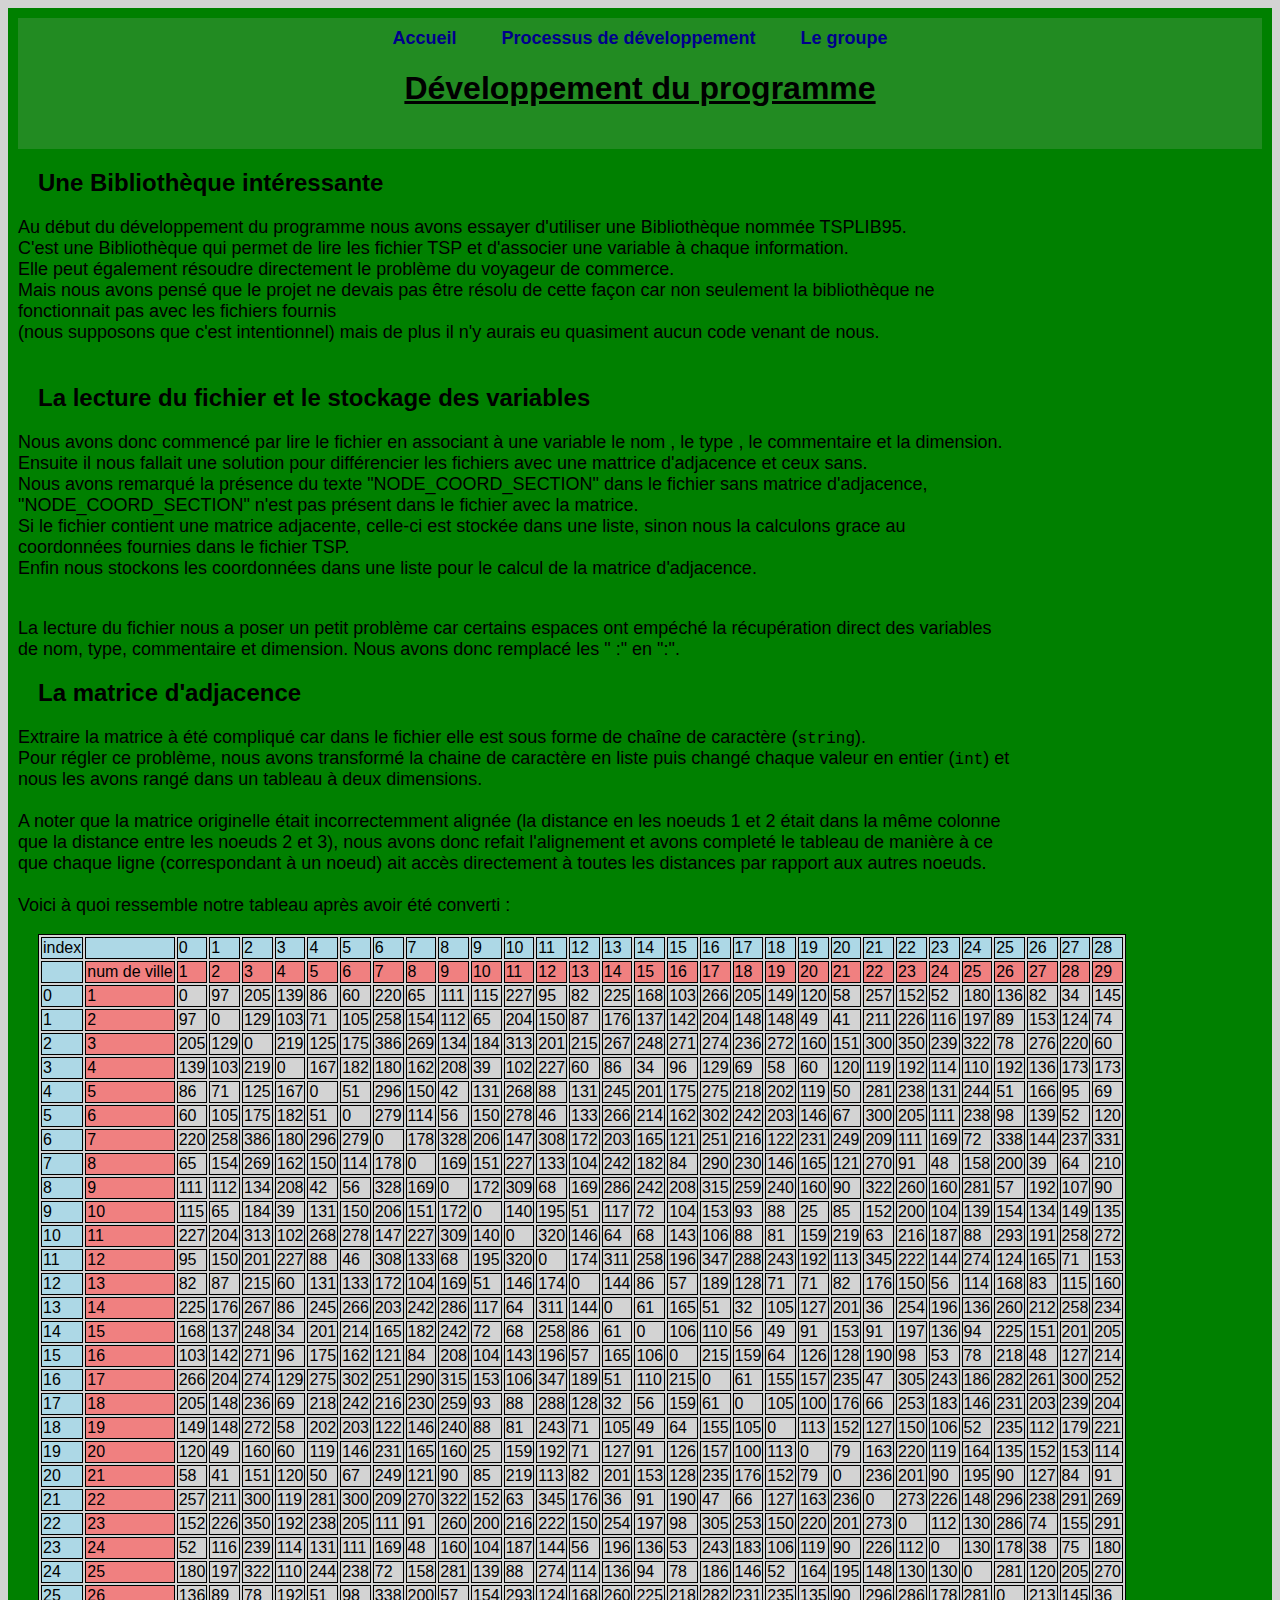
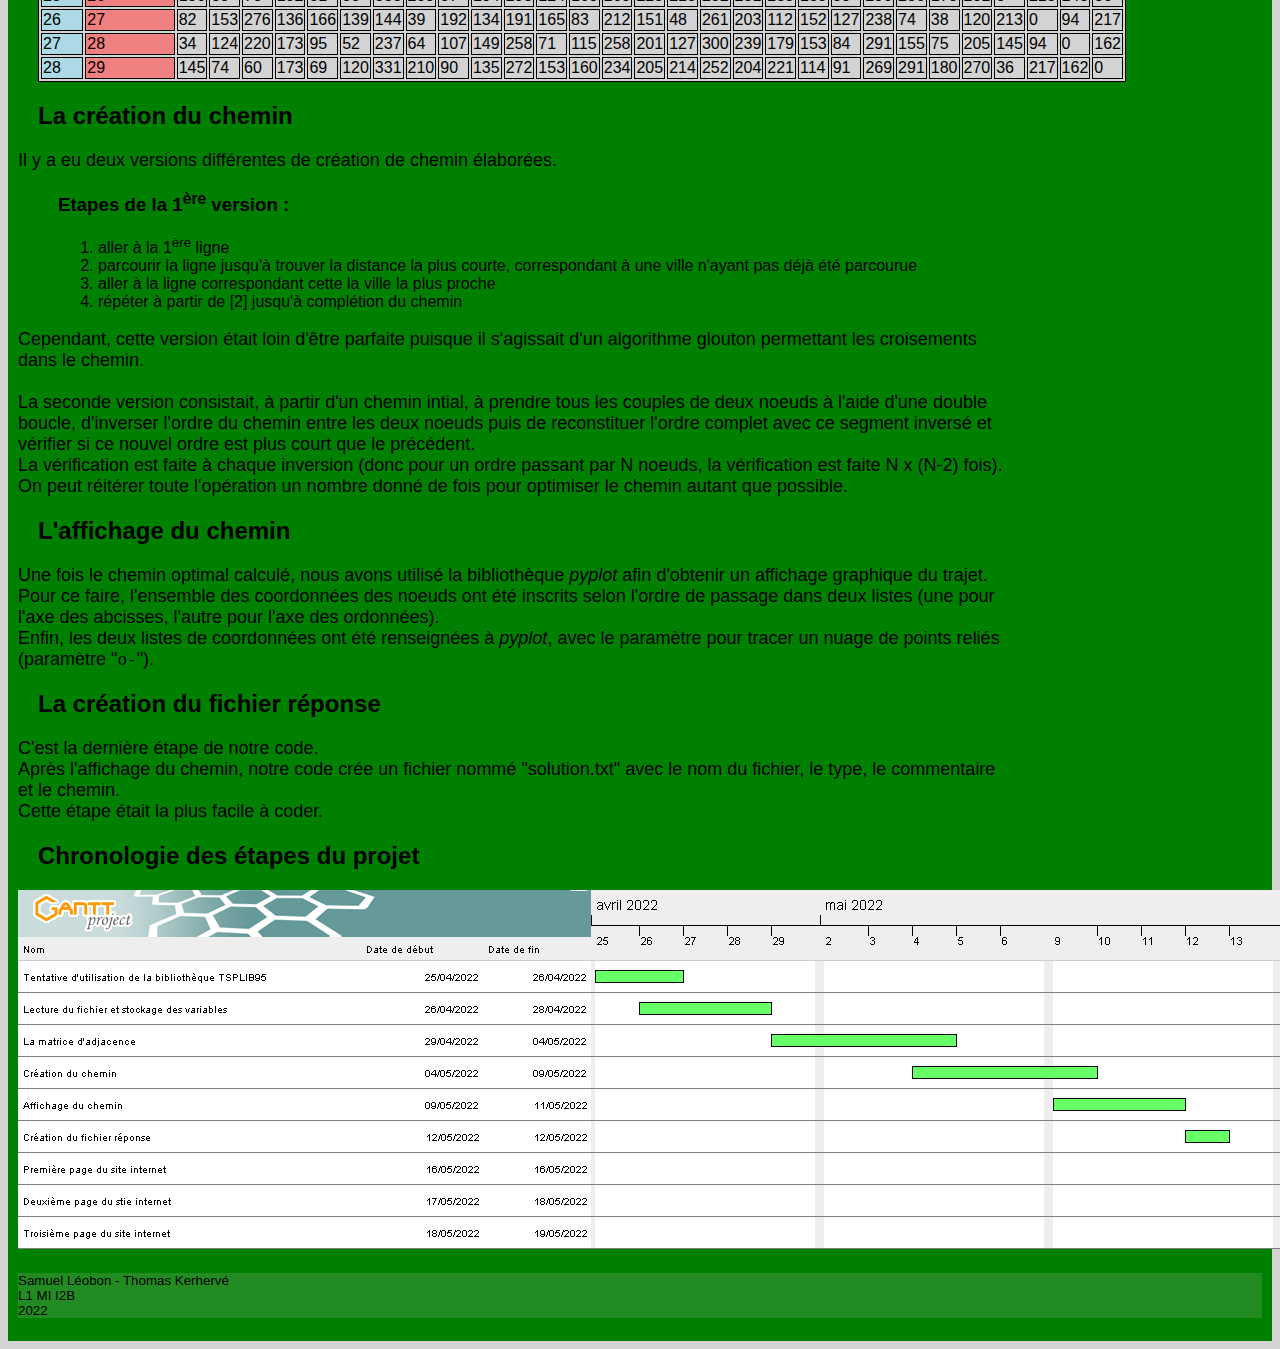
<file: site/developpement.html>
<!DOCTYPE html>
<html lang="fr">
    <head>
        <title>Développement</title>
        <link rel="stylesheet" href="styles/devstyle.css">
        <meta charset="UTF-8">
    </head>
    
    <body>
        <header>
            <h3 class="liens">
                <a href="index.html">Accueil</a>
                <a href="developpement.html"> Processus de développement</a> 
                <a href="groupe.html">Le groupe</a>
            </h3>
            <h1 id="titre">Développement du programme</h1>
        </header>
        
        <h2>Une Bibliothèque intéressante</h2>
        <p>
            Au début du développement du programme nous avons essayer d'utiliser une Bibliothèque nommée TSPLIB95.<br>
            C'est une Bibliothèque qui permet de lire les fichier TSP et d'associer une variable à chaque information.<br>
            Elle peut également résoudre directement le problème du voyageur de commerce.<br>
            Mais nous avons pensé que le projet ne devais pas être résolu de cette façon car
            non seulement la bibliothèque ne fonctionnait pas avec les fichiers fournis <br>(nous supposons que c'est intentionnel) mais
            de plus il n'y aurais eu quasiment aucun code venant de nous.
            <br><br>
        </p>
        <h2>La lecture du fichier et le stockage des variables</h2>
        <p>
            Nous avons donc commencé par lire le fichier en associant à une variable le nom , le type , le commentaire et la dimension. <br>
            Ensuite il nous fallait une solution pour différencier les fichiers avec une mattrice d'adjacence et ceux sans. <br>
            Nous avons remarqué la présence du texte "NODE_COORD_SECTION" dans le fichier sans matrice d'adjacence, <br>"NODE_COORD_SECTION" 
            n'est pas présent dans le fichier avec la matrice. <br>
            Si le fichier contient une matrice adjacente, celle-ci est stockée dans une liste, sinon nous la calculons grace au coordonnées fournies dans le fichier TSP. <br>
            Enfin nous stockons les coordonnées dans une liste pour le calcul de la matrice d'adjacence. <br>
            <br>
        </p>
        <p>
            La lecture du fichier nous a poser un petit problème car certains espaces ont empéché la récupération direct 
            des variables de nom, type, commentaire et dimension.
            Nous avons donc remplacé les " :" en ":".
        </p>

        <h2>La matrice d'adjacence</h2>
        <p>
            Extraire la matrice à été compliqué car dans le fichier elle est sous forme de chaîne de caractère (<code>string</code>). <br>
            Pour régler ce problème, nous avons transformé la chaine de caractère en liste puis changé chaque valeur en entier 
            (<code>int</code>) et nous les avons rangé dans un tableau à deux dimensions. <br><br>
            A noter que la matrice originelle était incorrectemment alignée (la distance en les noeuds 1 et 2 était dans la même
            colonne que la distance entre les noeuds 2 et 3), nous avons donc refait l'alignement et avons completé le tableau de
            manière à ce que chaque ligne (correspondant à un noeud) ait accès directement à toutes les distances par rapport 
            aux autres noeuds. <br><br>
            Voici à quoi ressemble notre tableau après avoir été converti : <br>
        </p>
        <table>
            <tr class="index">
                <td>index</td>
                <td></td><td>0</td><td>1</td><td>2</td><td>3</td><td>4</td><td>5</td><td>6</td><td>7</td><td>8</td><td>9</td><td>10</td><td>11</td><td>12</td><td>13</td><td>14</td><td>15</td><td>16</td><td>17</td><td>18</td><td>19</td><td>20</td><td>21</td><td>22</td><td>23</td><td>24</td><td>25</td><td>26</td><td>27</td><td>28</td>
            </tr>
            <tr class="numville">
                <td class="index"></td><td>num de ville</td>
                <td>1</td><td>2</td><td>3</td><td>4</td><td>5</td><td>6</td><td>7</td><td>8</td><td>9</td><td>10</td><td>11</td><td>12</td><td>13</td><td>14</td><td>15</td><td>16</td><td>17</td><td>18</td><td>19</td><td>20</td><td>21</td><td>22</td><td>23</td><td>24</td><td>25</td><td>26</td><td>27</td><td>28</td><td>29</td>
            </tr>
            <tr>
                <td class="index">0</td><td class="numville">1</td><td>0</td><td>97</td><td>205</td><td>139</td><td>86</td><td>60</td><td>220</td><td>65</td><td>111</td><td>115</td><td>227</td><td>95</td><td>82</td><td>225</td><td>168</td><td>103</td><td>266</td><td>205</td><td>149</td><td>120</td><td>58</td><td>257</td><td>152</td><td>52</td><td>180</td><td>136</td><td>82</td><td>34</td><td>145</td>
            </tr>
            <tr>
                <td class="index">1</td><td class="numville">2</td><td>97</td><td>0</td><td>129</td><td>103</td><td>71</td><td>105</td><td>258</td><td>154</td><td>112</td><td>65</td><td>204</td><td>150</td><td>87</td><td>176</td><td>137</td><td>142</td><td>204</td><td>148</td><td>148</td><td>49</td><td>41</td><td>211</td><td>226</td><td>116</td><td>197</td><td>89</td><td>153</td><td>124</td><td>74</td>
            </tr>
            <tr>
                <td class="index">2</td><td class="numville">3</td><td>205</td><td>129</td><td>0</td><td>219</td><td>125</td><td>175</td><td>386</td><td>269</td><td>134</td><td>184</td><td>313</td><td>201</td><td>215</td><td>267</td><td>248</td><td>271</td><td>274</td><td>236</td><td>272</td><td>160</td><td>151</td><td>300</td><td>350</td><td>239</td><td>322</td><td>78</td><td>276</td><td>220</td><td>60</td>
            </tr>
            <tr>
                <td class="index">3</td><td  class="numville">4</td><td>139</td><td>103</td><td>219</td><td>0</td><td>167</td><td>182</td><td>180</td><td>162</td><td>208</td><td>39</td><td>102</td><td>227</td><td>60</td><td>86</td><td>34</td><td>96</td><td>129</td><td>69</td><td>58</td><td>60</td><td>120</td><td>119</td><td>192</td><td>114</td><td>110</td><td>192</td><td>136</td><td>173</td><td>173</td>
            </tr>
            <tr>
                <td class="index">4</td><td  class="numville">5</td><td>86</td><td>71</td><td>125</td><td>167</td><td>0</td><td>51</td><td>296</td><td>150</td><td>42</td><td>131</td><td>268</td><td>88</td><td>131</td><td>245</td><td>201</td><td>175</td><td>275</td><td>218</td><td>202</td><td>119</td><td>50</td><td>281</td><td>238</td><td>131</td><td>244</td><td>51</td><td>166</td><td>95</td><td>69</td>
            </tr>
            <tr>
                <td class="index">5</td><td  class="numville">6</td><td>60</td><td>105</td><td>175</td><td>182</td><td>51</td><td>0</td><td>279</td><td>114</td><td>56</td><td>150</td><td>278</td><td>46</td><td>133</td><td>266</td><td>214</td><td>162</td><td>302</td><td>242</td><td>203</td><td>146</td><td>67</td><td>300</td><td>205</td><td>111</td><td>238</td><td>98</td><td>139</td><td>52</td><td>120</td>
            </tr>
            <tr>
                <td class="index">6</td><td  class="numville">7</td><td>220</td><td>258</td><td>386</td><td>180</td><td>296</td><td>279</td><td>0</td><td>178</td><td>328</td><td>206</td><td>147</td><td>308</td><td>172</td><td>203</td><td>165</td><td>121</td><td>251</td><td>216</td><td>122</td><td>231</td><td>249</td><td>209</td><td>111</td><td>169</td><td>72</td><td>338</td><td>144</td><td>237</td><td>331</td>
            </tr>
            <tr>
                <td class="index">7</td><td  class="numville">8</td><td>65</td><td>154</td><td>269</td><td>162</td><td>150</td><td>114</td><td>178</td><td>0</td><td>169</td><td>151</td><td>227</td><td>133</td><td>104</td><td>242</td><td>182</td><td>84</td><td>290</td><td>230</td><td>146</td><td>165</td><td>121</td><td>270</td><td>91</td><td>48</td><td>158</td><td>200</td><td>39</td><td>64</td><td>210</td>
            </tr>
            <tr>
                <td class="index">8</td><td  class="numville">9</td><td>111</td><td>112</td><td>134</td><td>208</td><td>42</td><td>56</td><td>328</td><td>169</td><td>0</td><td>172</td><td>309</td><td>68</td><td>169</td><td>286</td><td>242</td><td>208</td><td>315</td><td>259</td><td>240</td><td>160</td><td>90</td><td>322</td><td>260</td><td>160</td><td>281</td><td>57</td><td>192</td><td>107</td><td>90</td>
            </tr>
            <tr>
                <td class="index">9</td><td  class="numville">10</td><td>115</td><td>65</td><td>184</td><td>39</td><td>131</td><td>150</td><td>206</td><td>151</td><td>172</td><td>0</td><td>140</td><td>195</td><td>51</td><td>117</td><td>72</td><td>104</td><td>153</td><td>93</td><td>88</td><td>25</td><td>85</td><td>152</td><td>200</td><td>104</td><td>139</td><td>154</td><td>134</td><td>149</td><td>135</td>
            </tr>
            <tr>
                <td class="index">10</td><td class="numville">11</td><td>227</td><td>204</td><td>313</td><td>102</td><td>268</td><td>278</td><td>147</td><td>227</td><td>309</td><td>140</td><td>0</td><td>320</td><td>146</td><td>64</td><td>68</td><td>143</td><td>106</td><td>88</td><td>81</td><td>159</td><td>219</td><td>63</td><td>216</td><td>187</td><td>88</td><td>293</td><td>191</td><td>258</td><td>272</td>
            </tr>
            <tr>
                <td class="index">11</td><td class="numville">12</td><td>95</td><td>150</td><td>201</td><td>227</td><td>88</td><td>46</td><td>308</td><td>133</td><td>68</td><td>195</td><td>320</td><td>0</td><td>174</td><td>311</td><td>258</td><td>196</td><td>347</td><td>288</td><td>243</td><td>192</td><td>113</td><td>345</td><td>222</td><td>144</td><td>274</td><td>124</td><td>165</td><td>71</td><td>153</td>
            </tr>
            <tr>
                <td class="index">12</td><td class="numville">13</td><td>82</td><td>87</td><td>215</td><td>60</td><td>131</td><td>133</td><td>172</td><td>104</td><td>169</td><td>51</td><td>146</td><td>174</td><td>0</td><td>144</td><td>86</td><td>57</td><td>189</td><td>128</td><td>71</td><td>71</td><td>82</td><td>176</td><td>150</td><td>56</td><td>114</td><td>168</td><td>83</td><td>115</td><td>160</td>
            </tr>
            <tr>
                <td class="index">13</td><td class="numville">14</td><td>225</td><td>176</td><td>267</td><td>86</td><td>245</td><td>266</td><td>203</td><td>242</td><td>286</td><td>117</td><td>64</td><td>311</td><td>144</td><td>0</td><td>61</td><td>165</td><td>51</td><td>32</td><td>105</td><td>127</td><td>201</td><td>36</td><td>254</td><td>196</td><td>136</td><td>260</td><td>212</td><td>258</td><td>234</td>
            </tr>
            <tr>
                <td class="index">14</td><td class="numville">15</td><td>168</td><td>137</td><td>248</td><td>34</td><td>201</td><td>214</td><td>165</td><td>182</td><td>242</td><td>72</td><td>68</td><td>258</td><td>86</td><td>61</td><td>0</td><td>106</td><td>110</td><td>56</td><td>49</td><td>91</td><td>153</td><td>91</td><td>197</td><td>136</td><td>94</td><td>225</td><td>151</td><td>201</td><td>205</td>
            </tr>
            <tr>
                <td class="index">15</td><td class="numville">16</td><td>103</td><td>142</td><td>271</td><td>96</td><td>175</td><td>162</td><td>121</td><td>84</td><td>208</td><td>104</td><td>143</td><td>196</td><td>57</td><td>165</td><td>106</td><td>0</td><td>215</td><td>159</td><td>64</td><td>126</td><td>128</td><td>190</td><td>98</td><td>53</td><td>78</td><td>218</td><td>48</td><td>127</td><td>214</td>
            </tr>
            <tr>
                <td class="index">16</td><td class="numville">17</td><td>266</td><td>204</td><td>274</td><td>129</td><td>275</td><td>302</td><td>251</td><td>290</td><td>315</td><td>153</td><td>106</td><td>347</td><td>189</td><td>51</td><td>110</td><td>215</td><td>0</td><td>61</td><td>155</td><td>157</td><td>235</td><td>47</td><td>305</td><td>243</td><td>186</td><td>282</td><td>261</td><td>300</td><td>252</td>
            </tr>
            <tr>
                <td class="index">17</td><td class="numville">18</td><td>205</td><td>148</td><td>236</td><td>69</td><td>218</td><td>242</td><td>216</td><td>230</td><td>259</td><td>93</td><td>88</td><td>288</td><td>128</td><td>32</td><td>56</td><td>159</td><td>61</td><td>0</td><td>105</td><td>100</td><td>176</td><td>66</td><td>253</td><td>183</td><td>146</td><td>231</td><td>203</td><td>239</td><td>204</td>
            </tr>
            <tr>
                <td class="index">18</td><td class="numville">19</td><td>149</td><td>148</td><td>272</td><td>58</td><td>202</td><td>203</td><td>122</td><td>146</td><td>240</td><td>88</td><td>81</td><td>243</td><td>71</td><td>105</td><td>49</td><td>64</td><td>155</td><td>105</td><td>0</td><td>113</td><td>152</td><td>127</td><td>150</td><td>106</td><td>52</td><td>235</td><td>112</td><td>179</td><td>221</td>
            </tr>
            <tr>
                <td class="index">19</td><td class="numville">20</td><td>120</td><td>49</td><td>160</td><td>60</td><td>119</td><td>146</td><td>231</td><td>165</td><td>160</td><td>25</td><td>159</td><td>192</td><td>71</td><td>127</td><td>91</td><td>126</td><td>157</td><td>100</td><td>113</td><td>0</td><td>79</td><td>163</td><td>220</td><td>119</td><td>164</td><td>135</td><td>152</td><td>153</td><td>114</td>
            </tr>
            <tr>
                <td class="index">20</td><td class="numville">21</td><td>58</td><td>41</td><td>151</td><td>120</td><td>50</td><td>67</td><td>249</td><td>121</td><td>90</td><td>85</td><td>219</td><td>113</td><td>82</td><td>201</td><td>153</td><td>128</td><td>235</td><td>176</td><td>152</td><td>79</td><td>0</td><td>236</td><td>201</td><td>90</td><td>195</td><td>90</td><td>127</td><td>84</td><td>91</td>
            </tr>
            <tr>
                <td class="index">21</td><td class="numville">22</td><td>257</td><td>211</td><td>300</td><td>119</td><td>281</td><td>300</td><td>209</td><td>270</td><td>322</td><td>152</td><td>63</td><td>345</td><td>176</td><td>36</td><td>91</td><td>190</td><td>47</td><td>66</td><td>127</td><td>163</td><td>236</td><td>0</td><td>273</td><td>226</td><td>148</td><td>296</td><td>238</td><td>291</td><td>269</td>
            </tr>
            <tr>
                <td class="index">22</td><td class="numville">23</td><td>152</td><td>226</td><td>350</td><td>192</td><td>238</td><td>205</td><td>111</td><td>91</td><td>260</td><td>200</td><td>216</td><td>222</td><td>150</td><td>254</td><td>197</td><td>98</td><td>305</td><td>253</td><td>150</td><td>220</td><td>201</td><td>273</td><td>0</td><td>112</td><td>130</td><td>286</td><td>74</td><td>155</td><td>291</td>
            </tr>
            <tr>
                <td class="index">23</td><td class="numville">24</td><td>52</td><td>116</td><td>239</td><td>114</td><td>131</td><td>111</td><td>169</td><td>48</td><td>160</td><td>104</td><td>187</td><td>144</td><td>56</td><td>196</td><td>136</td><td>53</td><td>243</td><td>183</td><td>106</td><td>119</td><td>90</td><td>226</td><td>112</td><td>0</td><td>130</td><td>178</td><td>38</td><td>75</td><td>180</td>
            </tr>
            <tr>
                <td class="index">24</td><td class="numville">25</td><td>180</td><td>197</td><td>322</td><td>110</td><td>244</td><td>238</td><td>72</td><td>158</td><td>281</td><td>139</td><td>88</td><td>274</td><td>114</td><td>136</td><td>94</td><td>78</td><td>186</td><td>146</td><td>52</td><td>164</td><td>195</td><td>148</td><td>130</td><td>130</td><td>0</td><td>281</td><td>120</td><td>205</td><td>270</td>
            </tr>
            <tr>
                <td class="index">25</td><td class="numville">26</td><td>136</td><td>89</td><td>78</td><td>192</td><td>51</td><td>98</td><td>338</td><td>200</td><td>57</td><td>154</td><td>293</td><td>124</td><td>168</td><td>260</td><td>225</td><td>218</td><td>282</td><td>231</td><td>235</td><td>135</td><td>90</td><td>296</td><td>286</td><td>178</td><td>281</td><td>0</td><td>213</td><td>145</td><td>36</td>
            </tr>
            <tr>
                <td class="index">26</td><td class="numville">27</td><td>82</td><td>153</td><td>276</td><td>136</td><td>166</td><td>139</td><td>144</td><td>39</td><td>192</td><td>134</td><td>191</td><td>165</td><td>83</td><td>212</td><td>151</td><td>48</td><td>261</td><td>203</td><td>112</td><td>152</td><td>127</td><td>238</td><td>74</td><td>38</td><td>120</td><td>213</td><td>0</td><td>94</td><td>217</td>
            </tr>
            <tr>
                <td class="index">27</td><td class="numville">28</td><td>34</td><td>124</td><td>220</td><td>173</td><td>95</td><td>52</td><td>237</td><td>64</td><td>107</td><td>149</td><td>258</td><td>71</td><td>115</td><td>258</td><td>201</td><td>127</td><td>300</td><td>239</td><td>179</td><td>153</td><td>84</td><td>291</td><td>155</td><td>75</td><td>205</td><td>145</td><td>94</td><td>0</td><td>162</td>
            </tr>
            <tr>
                <td class="index">28</td><td class="numville">29</td><td>145</td><td>74</td><td>60</td><td>173</td><td>69</td><td>120</td><td>331</td><td>210</td><td>90</td><td>135</td><td>272</td><td>153</td><td>160</td><td>234</td><td>205</td><td>214</td><td>252</td><td>204</td><td>221</td><td>114</td><td>91</td><td>269</td><td>291</td><td>180</td><td>270</td><td>36</td><td>217</td><td>162</td><td>0</td>
            </tr>
        </table>
        
        <h2>La création du chemin</h2>
        <p>
            Il y a eu deux versions différentes de création de chemin élaborées.<br>
        </p>
        <ul style="list-style-type:none">
            <li><h3>Etapes de la 1<sup>ère</sup> version :</h3></li>
            <li>
                <ol>
                    <li>aller à la 1<sup>ère</sup> ligne</li>
                    <li>parcourir la ligne jusqu'à trouver la distance la plus courte, correspondant à une ville
                        n'ayant pas déjà été parcourue
                    </li>
                    <li>aller à la ligne correspondant cette la ville la plus proche</li>
                    <li>répéter à partir de [2] jusqu'à complétion du chemin</li>
                </ol>
            </li>
        </ul>
        <p>
            Cependant, cette version était loin d'être parfaite puisque il s'agissait d'un algorithme glouton permettant les 
            croisements dans le chemin.<br><br>

            La seconde version consistait, à partir d'un chemin intial, à prendre tous les couples de deux noeuds à l'aide
            d'une double boucle, d'inverser l'ordre du chemin entre les deux noeuds puis de reconstituer l'ordre complet
            avec ce segment inversé et vérifier si ce nouvel ordre est plus court que le précédent.<br>
            La vérification est faite à chaque inversion (donc pour un ordre passant par N noeuds, la vérification est faite
            N x (N-2) fois). <br>
            On peut réitérer toute l'opération un nombre donné de fois pour optimiser le chemin autant que possible.
        </p>

        <h2>L'affichage du chemin</h2>
        <p>
            Une fois le chemin optimal calculé, nous avons utilisé la bibliothèque <i>pyplot</i> afin d'obtenir un affichage
            graphique du trajet. <br>
            Pour ce faire, l'ensemble des coordonnées des noeuds ont été inscrits selon l'ordre de passage
            dans deux listes (une pour l'axe des abcisses, l'autre pour l'axe des ordonnées). <br>
            Enfin, les deux listes de coordonnées ont été renseignées à <i>pyplot</i>, avec le paramètre pour tracer un nuage
            de points reliés (paramètre "<code>o-</code>").
        </p>

        <h2>La création du fichier réponse</h2>
        <p>
            C'est la dernière étape de notre code.<br>
            Après l'affichage du chemin, notre code crée un fichier nommé "solution.txt" avec le nom du fichier, le type, le commentaire et le chemin.<br>
            Cette étape était la plus facile à coder.<br>
        </p>

        <h2>Chronologie des étapes du projet</h2>
        <div id="gantt" ><img src="ProjetL1MI.png" alt="Image du diagramme de gantt"></div>

        <footer>
            <p>
                Samuel Léobon - Thomas Kerhervé<br>
                L1 MI I2B<br>
                2022<br>
            </p>
        </footer>
    </body>
</html>
</file>
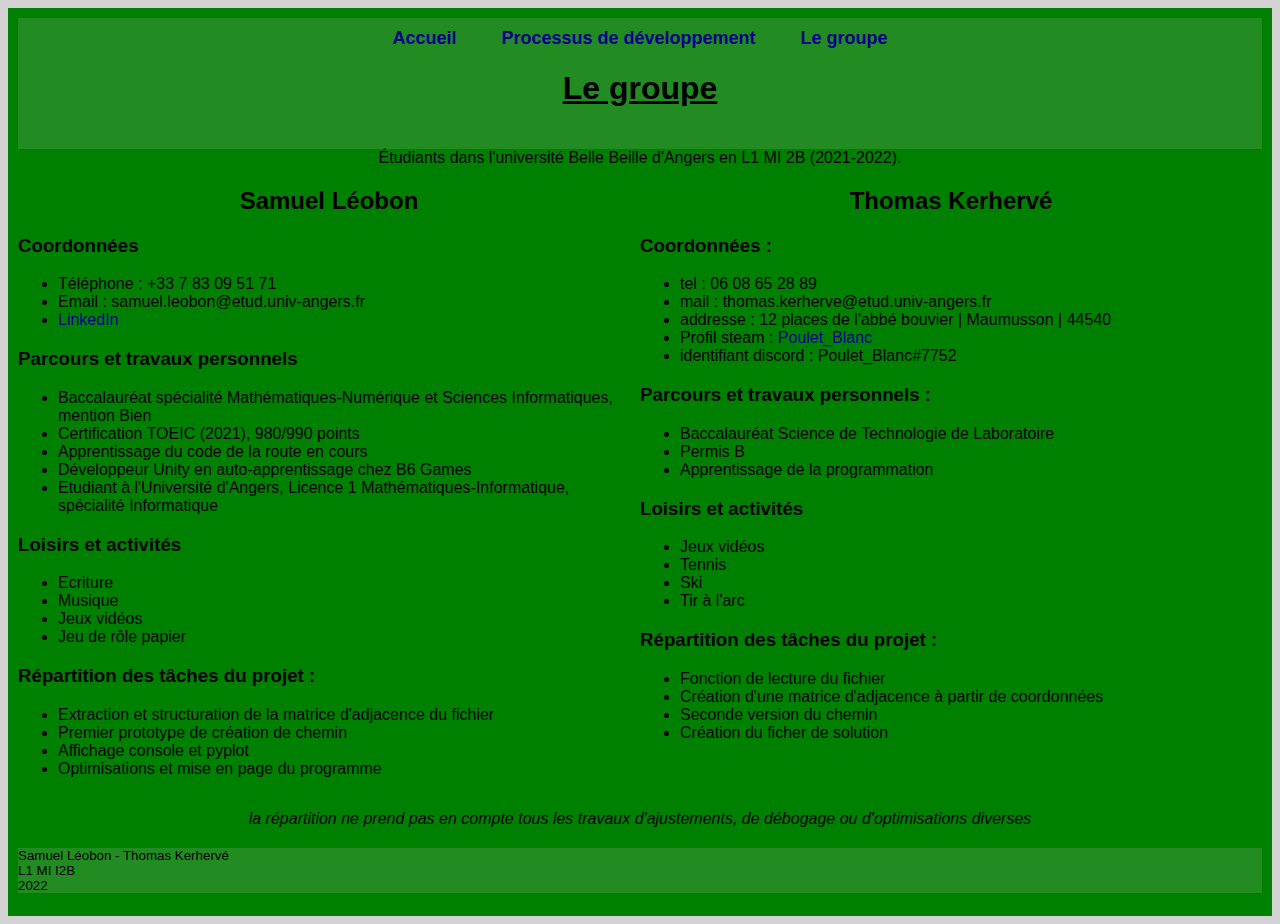
<file: site/groupe.html>
<!DOCTYPE html>
<html lang="fr">
    <head>
        <title>Groupe</title>
        <link rel="stylesheet" href="styles/groupestyle.css">
        <meta charset="UTF-8">
    </head>
   
    <body>
        <header>
            <h3 class="liens">
                <a href="index.html">Accueil</a>
                <a href="developpement.html"> Processus de développement</a> 
                <a href="groupe.html">Le groupe</a>
            </h3>
            <h1 id="titre">Le groupe</h1>
        </header>

        <div id="centr">Étudiants dans l'université Belle Beille d'Angers en L1 MI 2B (2021-2022).</div>

        <div class ="noms">
            <div class="perso" id="sam">
                <h2>Samuel Léobon</h2> 

                <h3>Coordonnées</h3>
                <ul>
                    <li>Téléphone : +33 7 83 09 51 71</li>
                    <li>Email : samuel.leobon@etud.univ-angers.fr</li>
                    <li><a href="https://www.linkedin.com/in/samuel-leobon-457a61228/">LinkedIn</a></li>
                </ul>
                
                <h3>Parcours et travaux personnels</h3>
                <ul>
                    <li>Baccalauréat spécialité Mathématiques-Numérique et Sciences Informatiques, mention Bien</li>
                    <li>Certification TOEIC (2021), 980/990 points</li>
                    <li>Apprentissage du code de la route en cours</li>
                    <li>Développeur Unity en auto-apprentissage chez B6 Games</li>
                    <li>Etudiant à l'Université d'Angers, Licence 1 Mathématiques-Informatique, spécialité Informatique</li>
                </ul>

                <h3>Loisirs et activités</h3>
                <ul>
                    <li>Ecriture</li>
                    <li>Musique</li>
                    <li>Jeux vidéos</li>
                    <li>Jeu de rôle papier</li>
                </ul>

                <h3>Répartition des tâches du projet :</h3>
                <ul>
                    <li>Extraction et structuration de la matrice d'adjacence du fichier</li>
                    <li>Premier prototype de création de chemin</li>
                    <li>Affichage console et pyplot</li>
                    <li>Optimisations et mise en page du programme</li>
                </ul>
  
            </div>
            <div class="perso" id="tom">
                <h2>Thomas Kerhervé</h2>

                <h3>Coordonnées :</h3>
                <ul>
                    <li>tel : 06 08 65 28 89</li>
                    <li>mail : thomas.kerherve@etud.univ-angers.fr</li>
                    <li>addresse : 12 places de l'abbé bouvier | Maumusson | 44540</li>
                    <li>Profil steam : <a href="https://steamcommunity.com/id/Poulet_Blanc/">Poulet_Blanc</a></li>
                    <li>identifiant discord : Poulet_Blanc#7752</li>
                </ul>

                <h3>Parcours et travaux personnels :</h3>
                <ul>
                    <li>Baccalauréat Science de Technologie de Laboratoire</li>
                    <li>Permis B</li>
                    <li>Apprentissage de la programmation </li>
                </ul>

                <h3>Loisirs et activités</h3>
                <ul>
                    <li>Jeux vidéos</li>
                    <li>Tennis</li>
                    <li>Ski</li>
                    <li>Tir à l'arc</li>
                </ul>
                
                <h3>Répartition des tâches du projet :</h3>
                <ul>
                    <li>Fonction de lecture du fichier</li>
                    <li>Création d'une matrice d'adjacence à partir de coordonnées</li>
                    <li>Seconde version du chemin</li>
                    <li>Création du ficher de solution</li>
                </ul> 
                <p>
                </p>
            </div>
        </div>
        <p id="mention">
            <i>la répartition ne prend pas en compte tous les travaux d'ajustements, de débogage ou d'optimisations diverses</i>
        </p>
        
        <footer>
            <p>
                Samuel Léobon - Thomas Kerhervé<br>
                L1 MI I2B<br>
                2022<br>
            </p>
        </footer>
        
    </body>
</html>
</file>
<file: site/styles/devstyle.css>
html {
    background-color: lightgrey;
    font-family: 'Trebuchet MS', 'Lucida Sans Unicode', 'Lucida Grande', 'Lucida Sans', Arial, sans-serif;
}

p {
    position: relative;
    font-size: large;
    padding-right: 20%;
}

header {
    background-color: forestgreen;
    text-align: center;
    padding-bottom: 20px;
    padding-top: 10px;
}

.liens {
    text-align: center;
    font-size: large;
    display: inline;
}

.liens a {
    padding: 20px;
}

h2 {
    padding-left: 20px;
}

#titre {
    font-size: xx-large;
    text-align: center;
    font-weight: bold;
    text-decoration: underline;
}

body {
    background-color: green;
    padding: 10px;
}

.index {
    background-color: lightblue;
}

.numville {
    background-color: lightcoral;
}

table {
    position: relative;
    margin-left: 20px;
    border: solid black 1px;
    background-color: lightgrey;
}

td {
    border: solid black 1px;
}

p {
    font-size: large;
}

#gantt {
    margin-left: auto;
    margin-right: auto;
}

a:link {
    color:darkblue;
    text-decoration: none;
}

a:visited {
    color:darkblue;
    text-decoration: none;
}

a:hover {
    font-weight: bold;
    font-style: italic;
}

footer {
    background-color: forestgreen;
    text-align: left;
    margin-top: 20px;
    margin-bottom: 10px;
}

footer p {
    font-size: smaller;
}
</file>
<file: site/styles/groupestyle.css>
html {
    background-color: lightgrey;
    font-family: 'Trebuchet MS', 'Lucida Sans Unicode', 'Lucida Grande', 'Lucida Sans', Arial, sans-serif;
}

header {
    background-color: forestgreen;
    text-align: center;
    padding-bottom: 20px;
    padding-top: 10px;
}

.liens {
    text-align: center;
    font-size: large;
    display: inline;
}

.liens a {
    padding: 20px;
}

#titre {
    font-size: xx-large;
    text-align: center;
    font-weight: bold;
    text-decoration: underline;
}

body {
    background-color: green;
    padding: 10px;
}

h2 {
    text-align: center;
}

.noms {
    display: flex;
}

.perso {
    flex: 50%;
}

#centr {
    text-align: center;
}

a:link {
    color:darkblue;
    text-decoration: none;
}

a:visited {
    color:darkblue;
    text-decoration: none;
}

a:hover {
    font-weight: bold;
    font-style: italic;
}

 #mention {
    text-align: center;
}

footer {
    background-color: forestgreen;
    text-align: left;
    margin-top: 20px;
    margin-bottom: 10px;
}

footer p {
    font-size: smaller;
}
</file>
